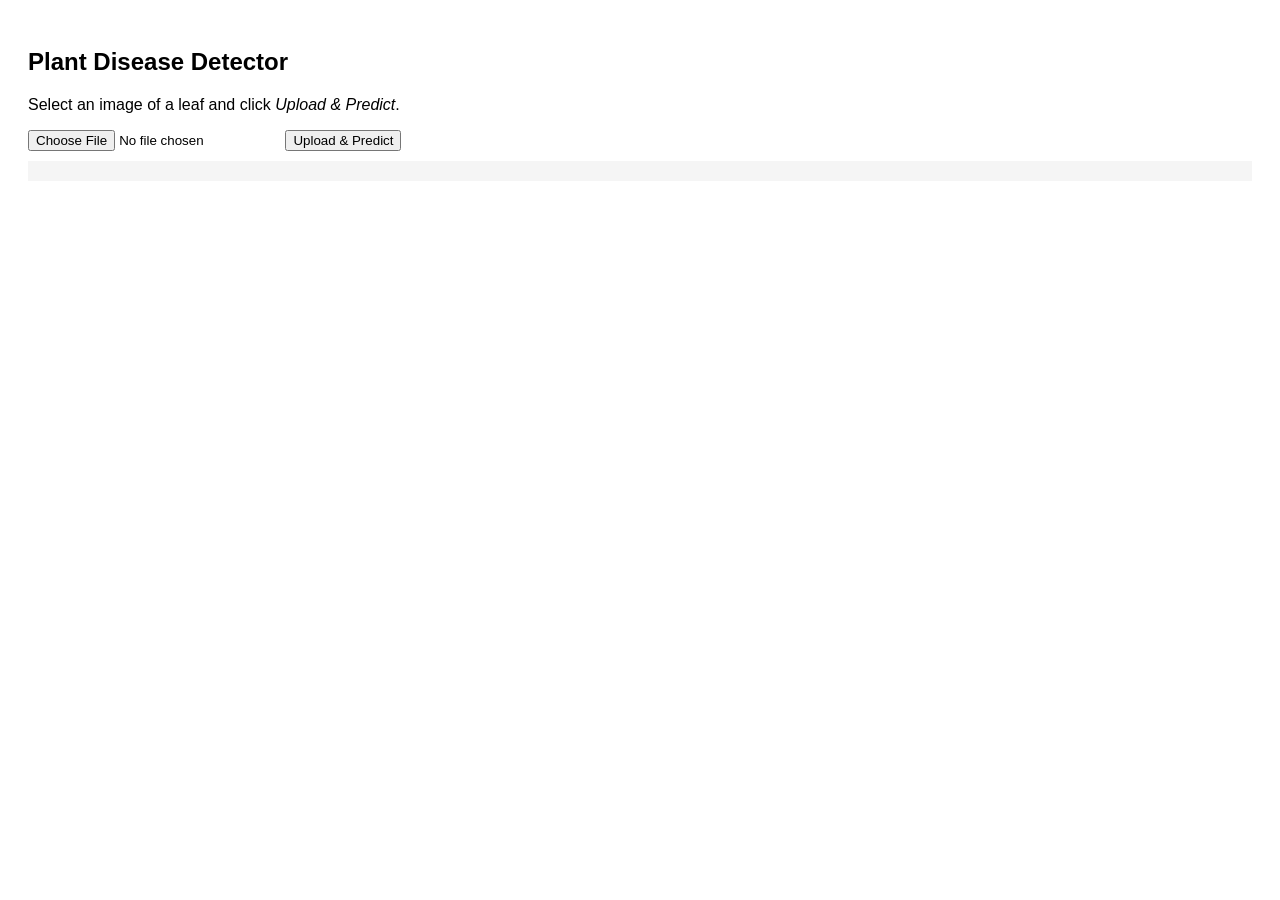
<file: frontend/index.html>
<!doctype html>
<html>
<head>
<meta charset="utf-8" />
<title>Plant Disease Detector</title>
<meta name="viewport" content="width=device-width, initial-scale=1" />
</head>
<body style="font-family: sans-serif; padding: 20px;">
<h2>Plant Disease Detector</h2>
<p>Select an image of a leaf and click <i>Upload & Predict</i>.</p>
<input type="file" id="file" accept="image/*" />
<button id="upload">Upload & Predict</button>
<pre id="result" style="white-space: pre-wrap; background:#f5f5f5; padding:10px; margin-top:10px;"></pre>
<script src="app.js"></script>
</body>
</html>
</file>
